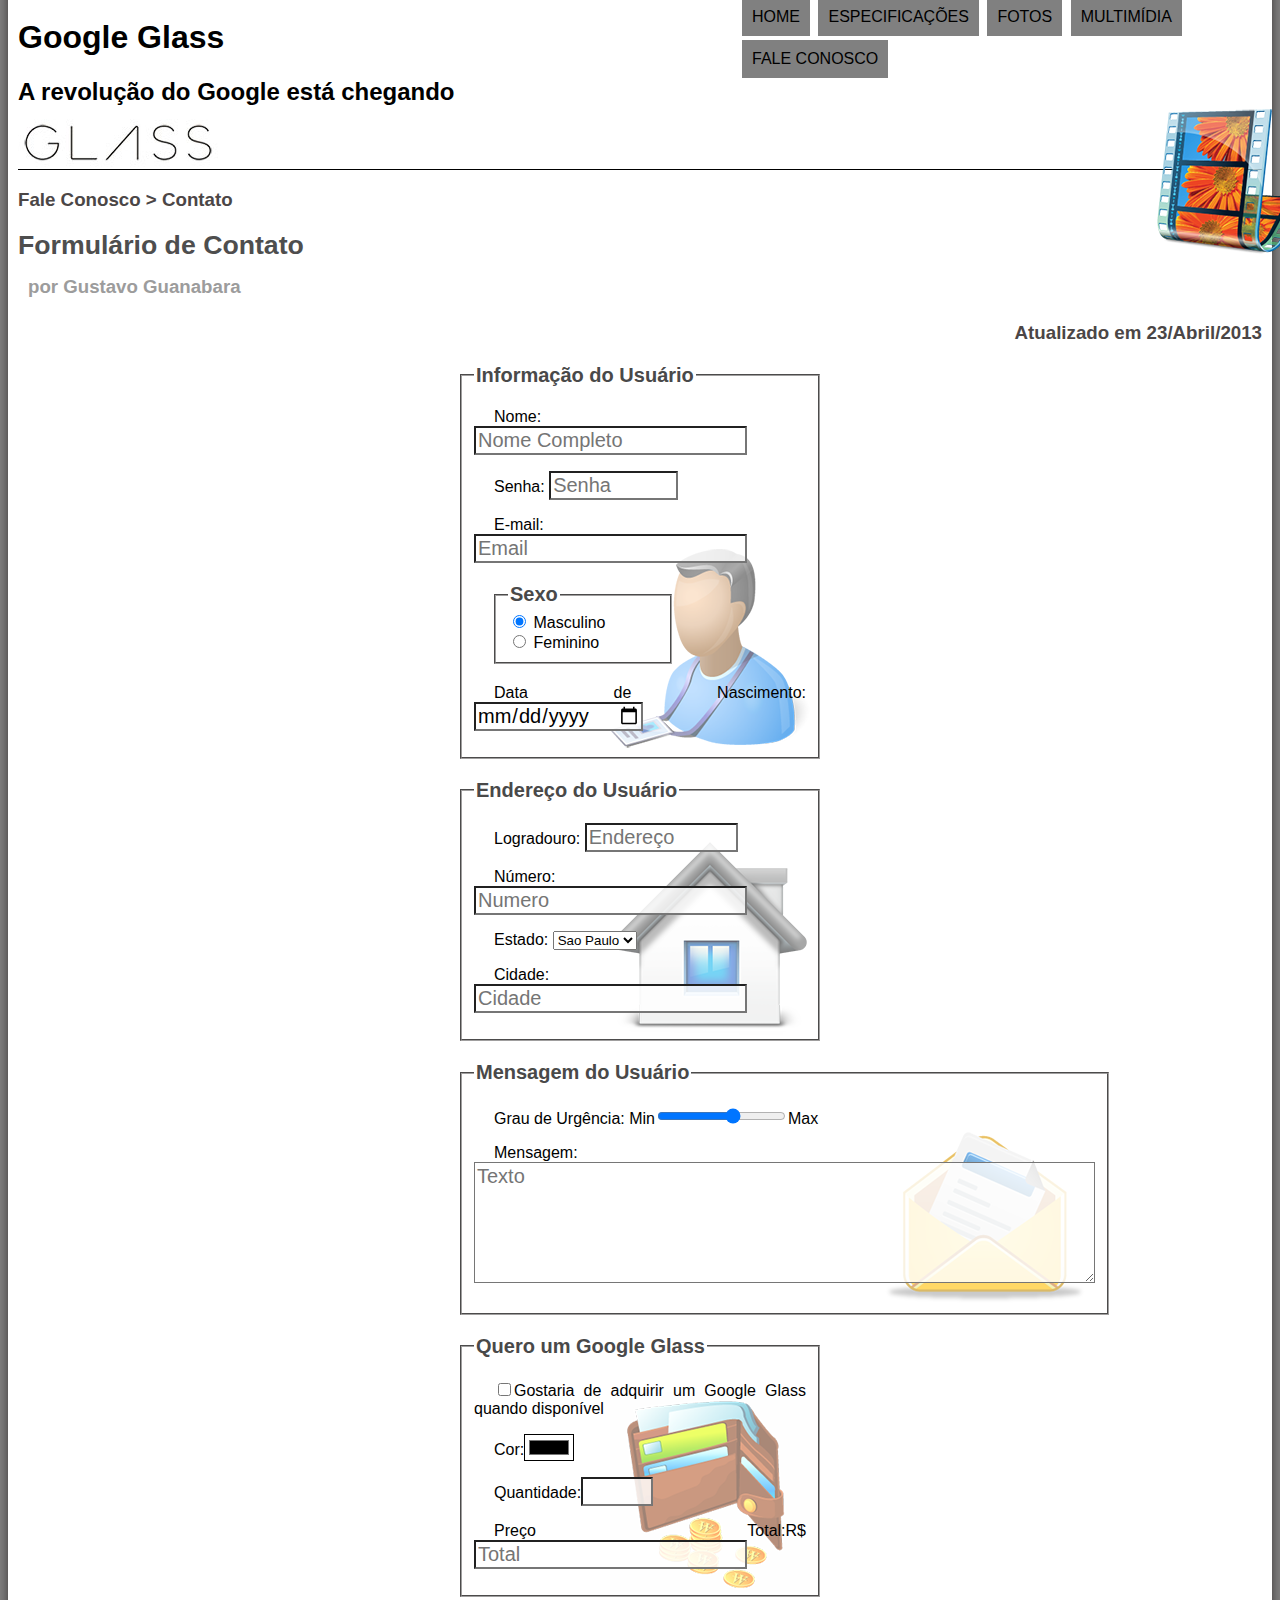
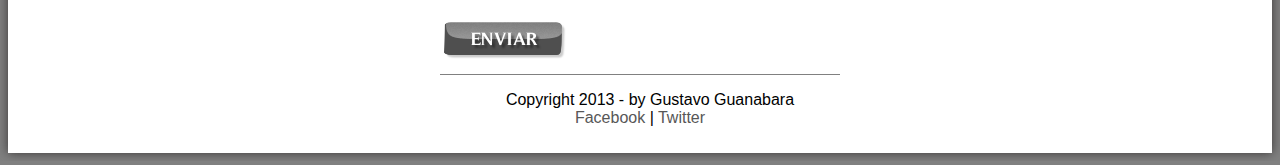
<file: fale-conosco.html>
<!DOCTYPE html>
<html lang="pt-br"
<head>
    <meta charset="UTF-8"/>
    <title>Tudo sobre o Google Glass</title>
    <link rel="stylesheet" type="text/css" href="_css/estilo.css"/>
    <link rel="stylesheet" href="_css/form.css"
<script language="javascript" src="_javascript/funcoes.js"></script>

<script>
    function calcular-total() {
        var qtd = parseInt(document.getElementsById('cQtd').value);
        tot = qtd * 1500:
        document.getElementsById('ctotal').value = tot;
    }
</script>

</head>
 <body>
 <div id="interface">
     <header id="cabecalho">
     <hgroup>
       <h1>Google Glass</h1>
       <h2>A revolução do Google está chegando</h2>
     </hgroup>
     <img id="icone" src="_imagens/multimidia.png"/>
     <nav id="menu">
          <h1>Menu Principal</h1>
          <ul>
             <li onmousemove="mudafoto('_imagens/home.png')" onmouseout="mudafoto('_imagens/contato.png')"><a href="index.html">Home</a></li>
             <li onmousemove="mudafoto('_imagens/especificacoes.png')" onmouseout="mudafoto('_imagens/contato.png')"><a href="specs.html">Especificações</a></li>
             <li onmousemove="mudafoto('_imagens/fotos.png')"onmouseout="mudafoto('_imagens/contato.png')"><a href="fotos.html">Fotos</a></li>
             <li onmousemove="mudafoto('_imagens/multimidia.png')"onmouseout="mudafoto('_imagens/contato.png')"><a href="multimidia.html">Multimídia</a></li>
             <li onmousemove="mudafoto('_imagens/contato.png')"onmouseout="mudafoto('_imagens/contato.png')"><a href="fale-conosco.html">Fale conosco</a></li>
          </ul>
     </nav>
 </header>

 <section id="pagina-full">


    <article id="noticia-principal">
        <header id="cabecalho-artigo">
       <hgroup>
           <h3>Fale Conosco > Contato</h3>
           <h1>Formulário de Contato</h1>
           <h2>por Gustavo Guanabara</h2>
           <h3 class="direita">Atualizado em 23/Abril/2013</h3>
           </hgroup>
        </header>

<form method="POST" id="fcontato" action="mailtol:contato@conta.com" oninput="calcular-total();">  
 <fieldset id="usuario">      
<legend>Informação do Usuário</legend>
    <p>Nome: <input type="text" name="tnome" id="cnome" size="20" maxlength="30" placeholder="Nome Completo" /></p>
    <p>Senha: <input type="password" name="tsenha" id="csenha" size="8" maxlength="20" placeholder="Senha"/></p>
    <p>E-mail: <input type="email" name="tmail" id="cmail" size="20" maxlength="40" placeholder="Email"</p>
    <fieldset id="sexo"><legend>Sexo</legend>
        <input type="radio" name="tsexo" id="cmasc" checked/> <label for="cmasc">Masculino</label><br/>
        <input type="radio" name="tsexo" id="cfam"/> <label for="cfam">Feminino</label></fieldset>
    <p>Data de Nascimento: <input type="date" name="tdata" id="cdata"/></p>
 </fieldset>  

 <fieldset id="endereco">
<legend>Endereço do Usuário</legend>
    <p>Logradouro: <input type="text" name="trua" id="crua" size="10" maxlength="80" placeholder="Endereço"/></p>
    <p>Número: <input type="text" name="tnumber" id="cnumber" min="0" max="1000" placeholder="Numero"/></p>
    <p>Estado: <select name="testado" id="cestatdo">
        <option value="SP" selected>Sao Paulo</option>
        <option value="BR">Brasilia</option>
    </select></p>
    <p>Cidade: <input list="cidades" type="text" maxlength="40" size="20" placeholder="Cidade"/></p>
    <datalist id="cidades">
        <option>Sao Paulo</option>
        <option>Sao Paulo 2</option>
    </datalist>
  </fieldset>
  
  
  <fieldset id="mensagem">
<legend>Mensagem do Usuário</legend>
    <p>Grau de Urgência: Min<input type="range" name="tnada" id="cnada" min="0" max="10" step="2">Max</p>
    <p>Mensagem: <textarea name="tmsg" id="cmsg" cols="50" rows="5" placeholder="Texto"></textarea></p>
   </fieldset>

   <fieldset id="pedido">
<legend>Quero um Google Glass</legend>
    <p><input type="checkbox" name="tpedido" id="cpedido"/>Gostaria de adquirir um Google Glass quando disponível</p>
    <p>Cor:<input type="color" name="tcor" id="ccor"/></p>
    <p>Quantidade:<input type="number" name="tquantos" id="cquantos" min="0" max="10"/></p>
    <p>Preço Total:R$<input type="text" name="ttotal" id="ctotal" placeholder="Total" readonly/></p>
   </fieldset>


<input type="image" name="enviar" src="_imagens/botao-enviar.png"/>

<footer id="rodape">
    <p>Copyright 2013 - by Gustavo Guanabara <br>
    <a href="https://facebook.com/cursosemvideo" target="blank">Facebook</a> | <a href="https://twitter.com/cursosemvideo" target="blank"> Twitter</a></p>
    </footer>
    </div>
    </body>
    </html>
</file>
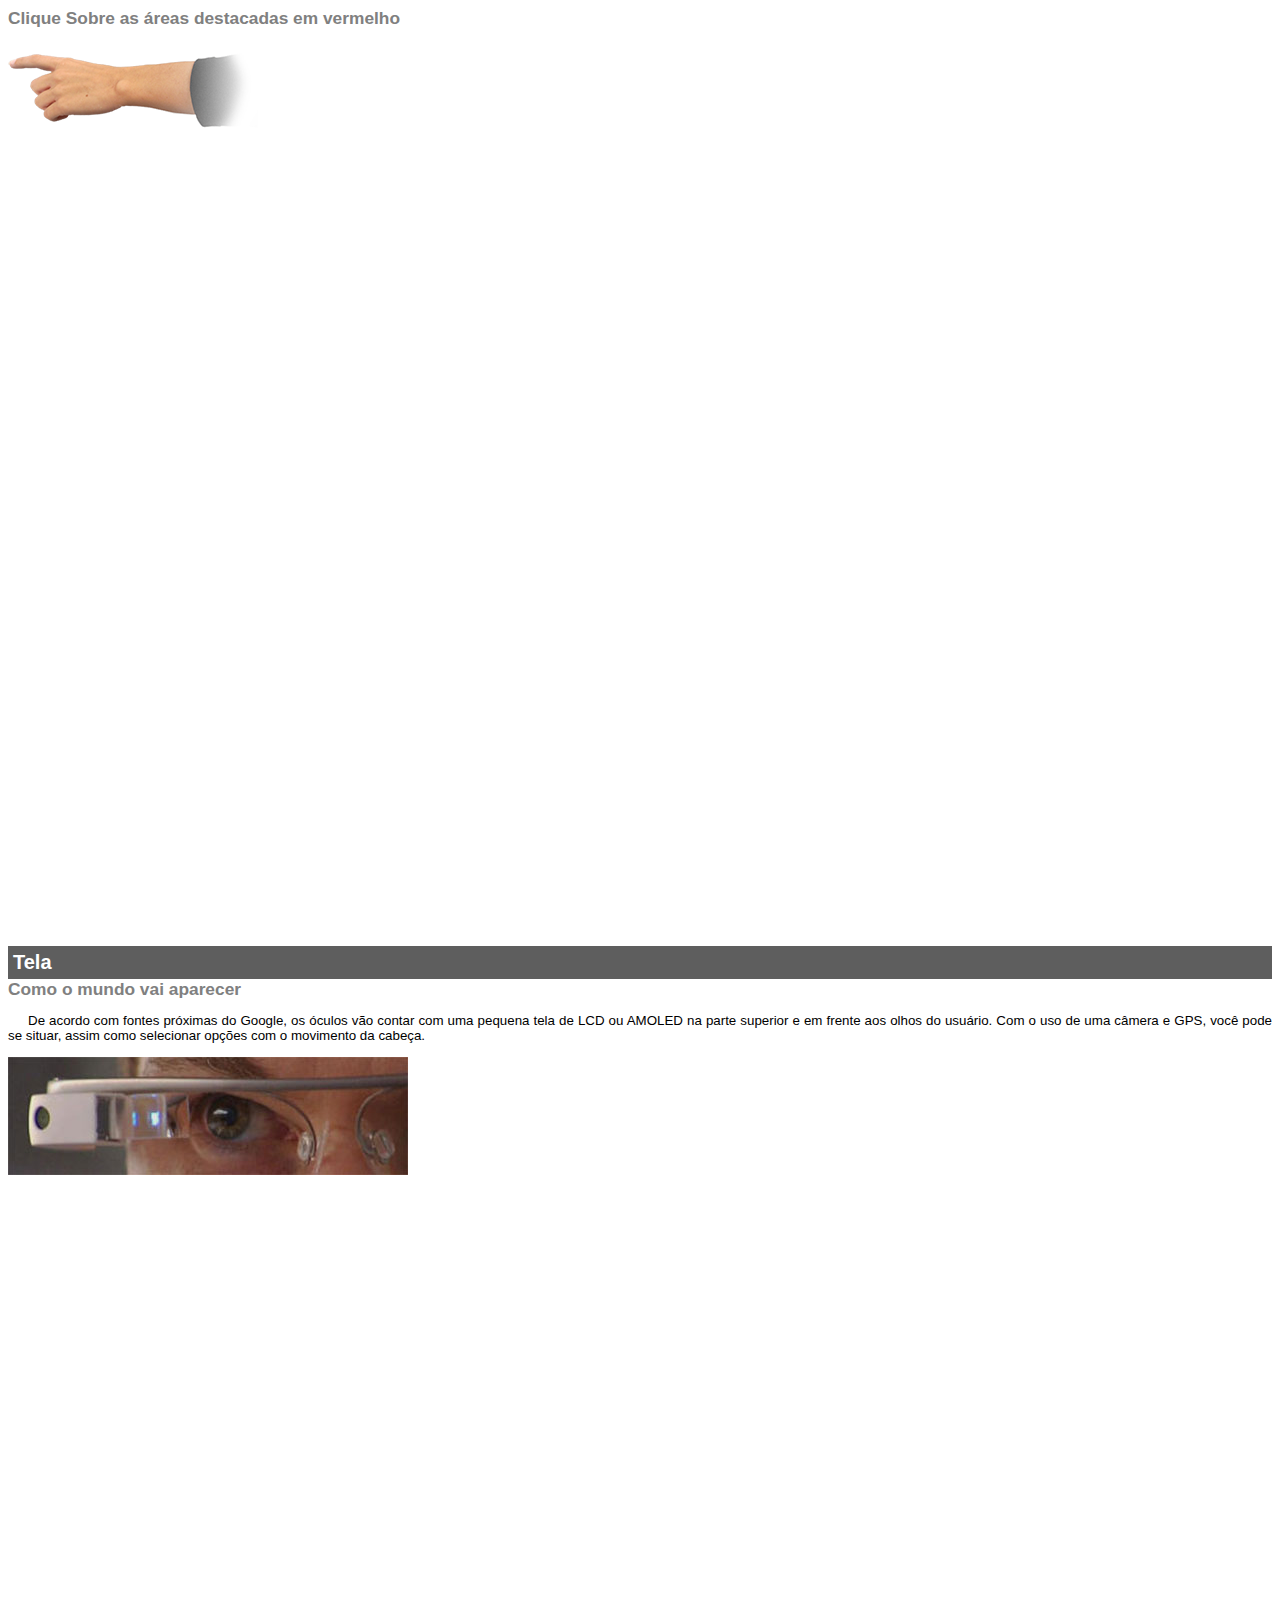
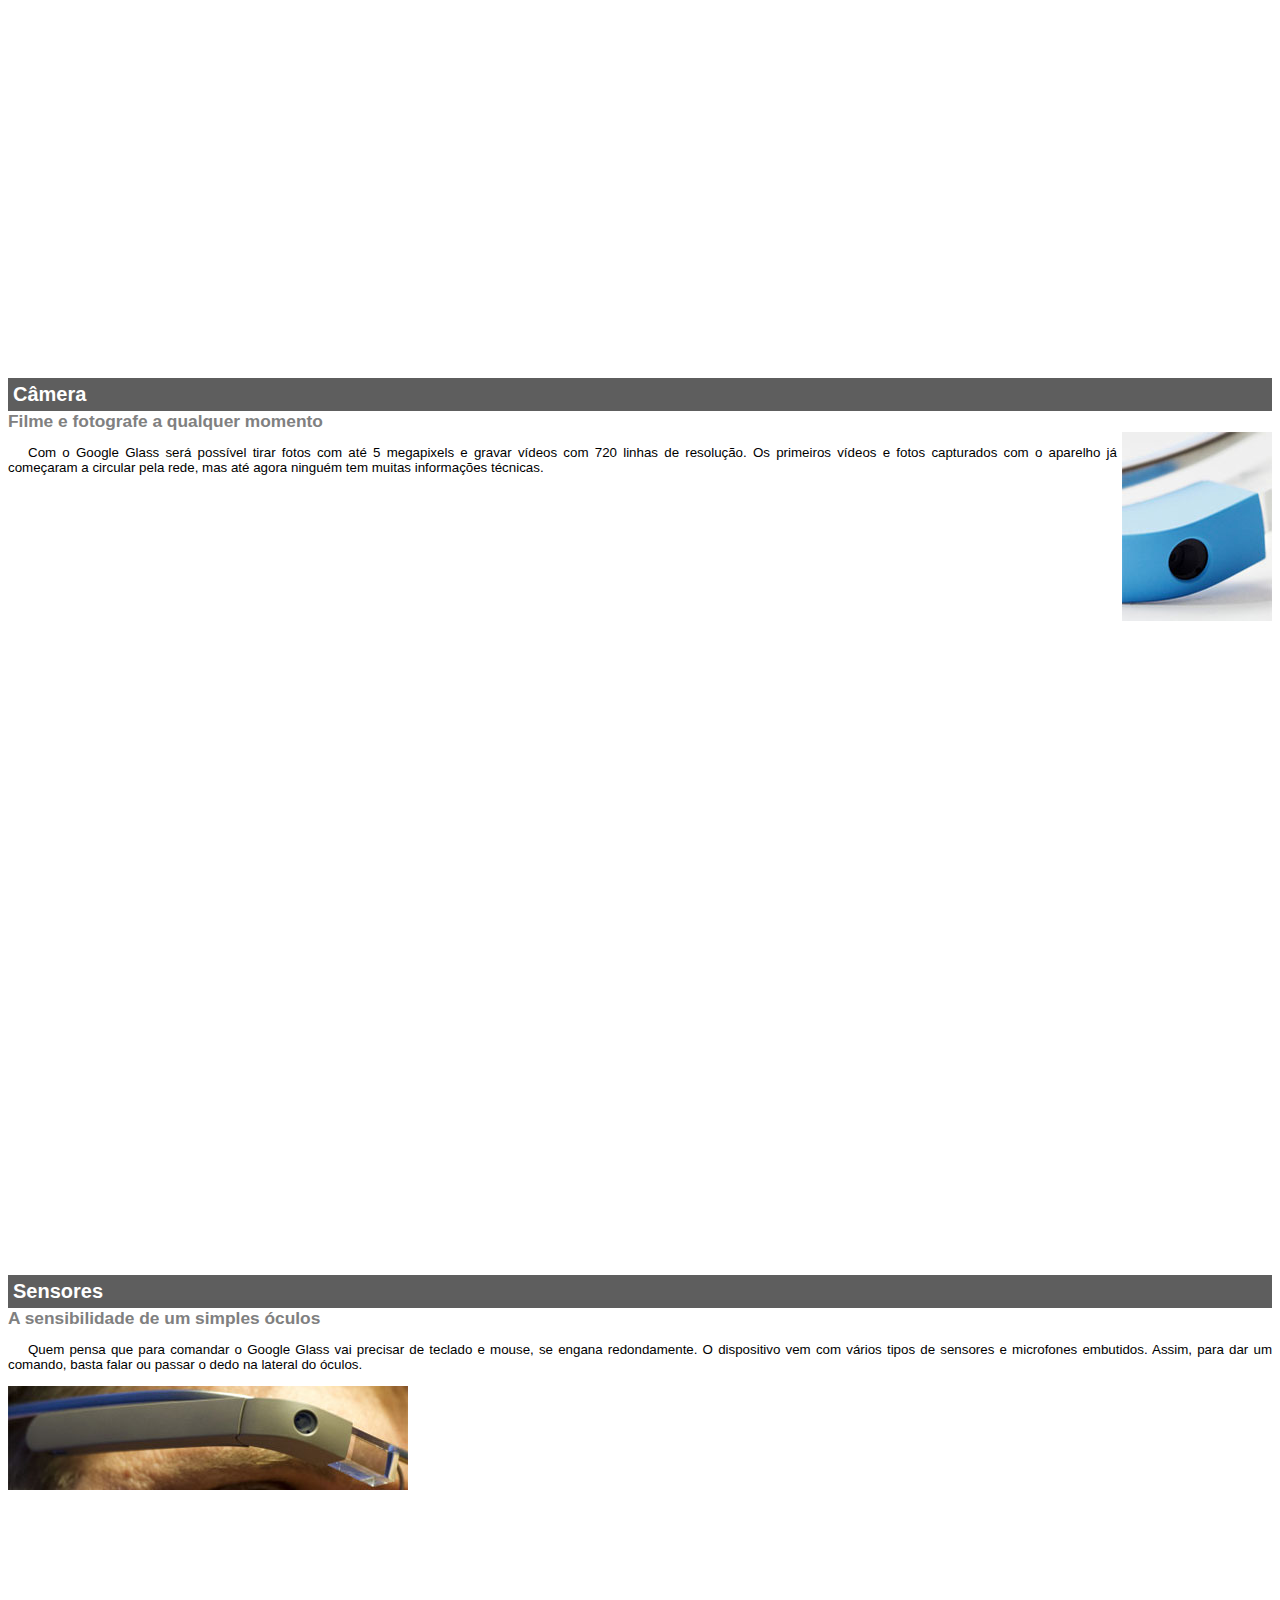
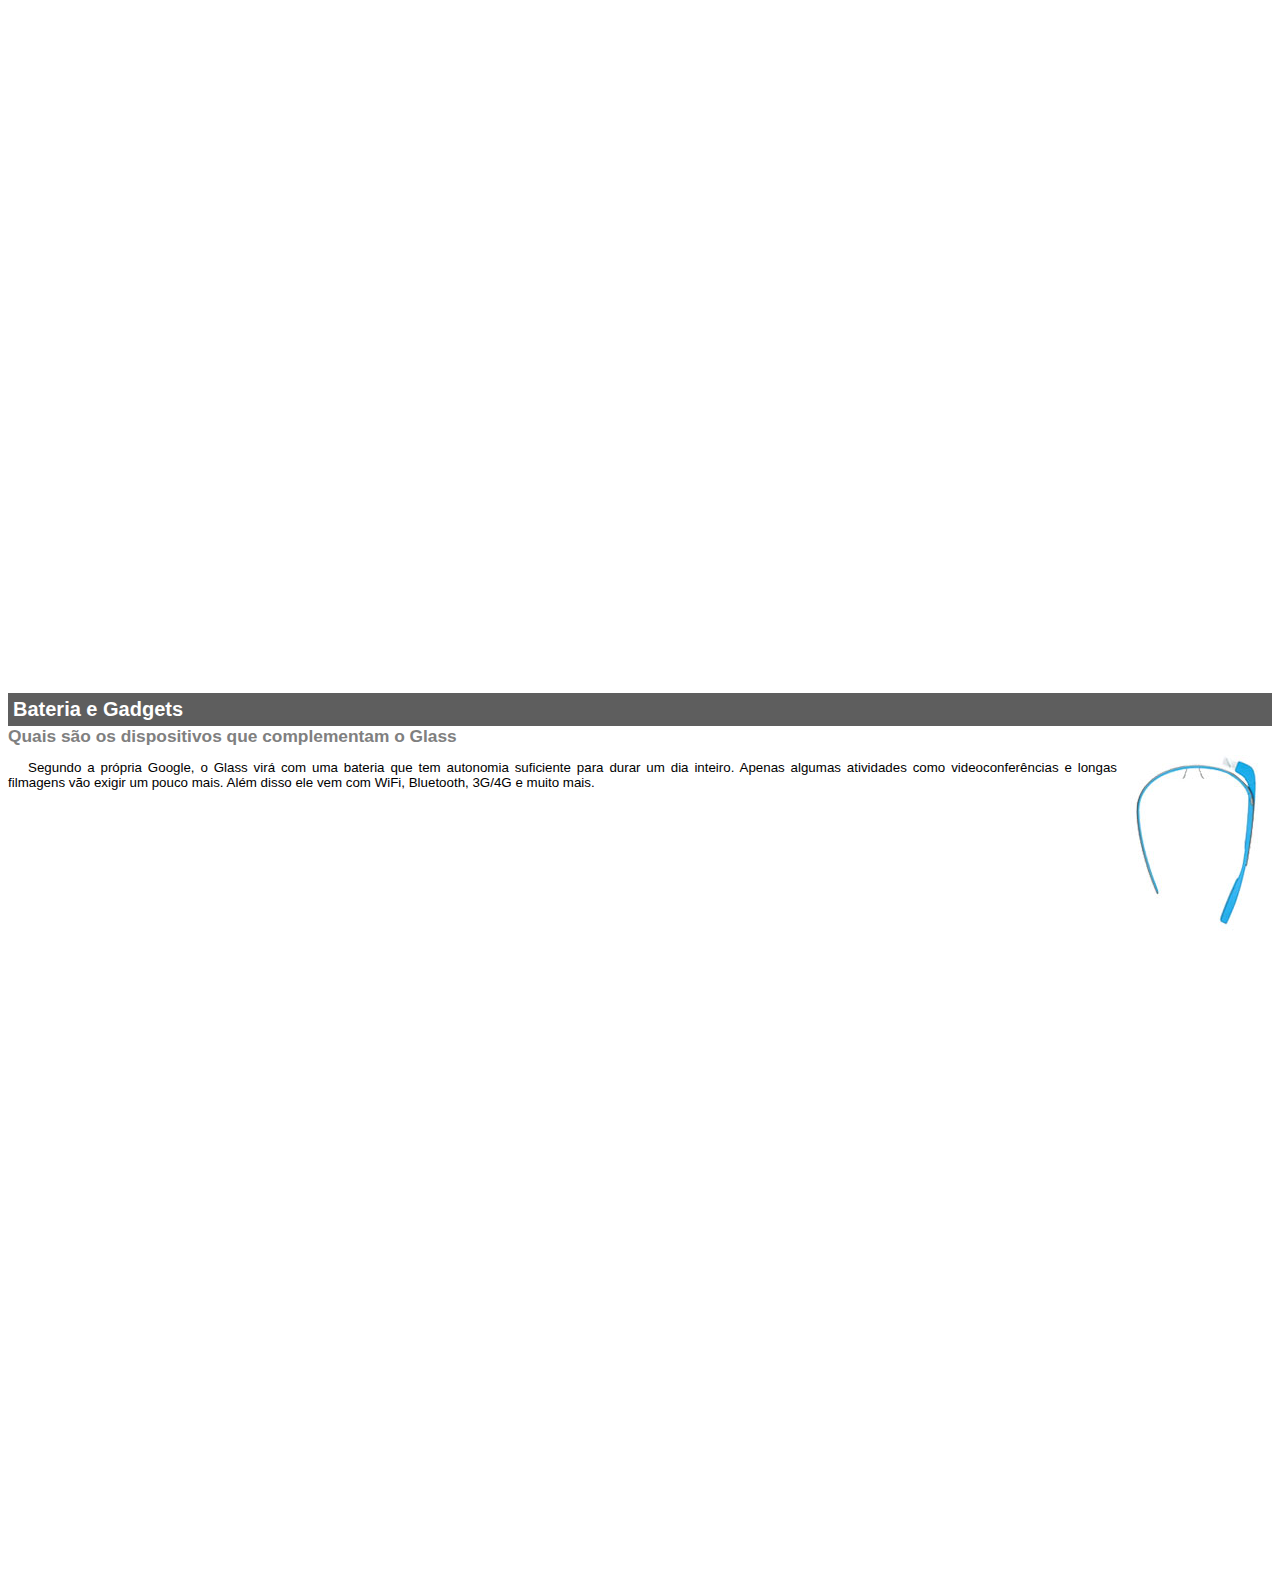
<file: google-glass.html>
<!DOCTYPE html>
<html>
  <head>
      <meta charset="UTF-8"/>
      <title> informações sobre o google glass</title>
      <style>
          body {
              font-family: arial;
              font-size: 10pt;
          }

          p {
              text-align: justify;
              text-indent: 20px;
          }

          article h1 {
              font-size: 15pt;
              color: white;
              background-color: rgb(94, 94, 94);
              padding: 5px;
              margin: 0px;
          }

          article {
              margin-bottom: 800px;
          }

          article h2 {
              font-size: 13pt;
              color: gray;
              margin: 0px;
          }

          img.img-dir {
              display: block;
              float: right;
              margin-left: 5px;
          }
      </style>
  </head>

  <body>

<article id="topo"> <header><h2>Clique Sobre as áreas destacadas em vermelho</h2></header>
 <img src="_imagens/mao.png" alt="mao apontando para a esquerda"/>
</article>

<article id="tela">
<header>
    <h1>Tela</h1>
      <h2>Como o mundo vai aparecer</h2></header>
<p>De acordo com fontes próximas do Google, os óculos vão contar com uma pequena tela de LCD ou AMOLED na parte superior e em frente aos olhos do usuário. Com o uso de uma câmera e GPS, você pode se situar, assim como selecionar opções com o movimento da cabeça.</p>
<img src="_imagens/det-tela.jpg" alt="tela do google glass"/>
</article>

<article id="camera">
<header>
    <h1>Câmera</h1>
      <h2>Filme e fotografe a qualquer momento</h2></header>
      <img src="_imagens/det-camera.jpg"class="img-dir" alt="camera do google glass"/>
<p>Com o Google Glass será possível tirar fotos com até 5 megapixels e gravar vídeos com 720 linhas de resolução. Os primeiros vídeos e fotos capturados com o aparelho já começaram a circular pela rede, mas até agora ninguém tem muitas informações técnicas.</p>
</article>

<article id="sensores">
<header>
    <h1>Sensores</h1>
      <h2>A sensibilidade de um simples óculos</h2></header>
<p>Quem pensa que para comandar o Google Glass vai precisar de teclado e mouse, se engana redondamente. O dispositivo vem com vários tipos de sensores e microfones embutidos. Assim, para dar um comando, basta falar ou passar o dedo na lateral do óculos.</p>
<img src="_imagens/det-touch.jpg" alt="Sensores do google glass"/></article>

<article id="bateria">
<header>
    <h1>Bateria e Gadgets</h1>
      <h2>Quais são os dispositivos que complementam o Glass</h2></header>
      <img src="_imagens/det-bateria.jpg" class="img-dir"" alt="Bateria do google glass"/>
<p>Segundo a própria Google, o Glass virá com uma bateria que tem autonomia suficiente para durar um dia inteiro. Apenas algumas atividades como videoconferências e longas filmagens vão exigir um pouco mais. Além disso ele vem com WiFi, Bluetooth, 3G/4G e muito mais.</p>
</article>
</body>
</html>
</file>
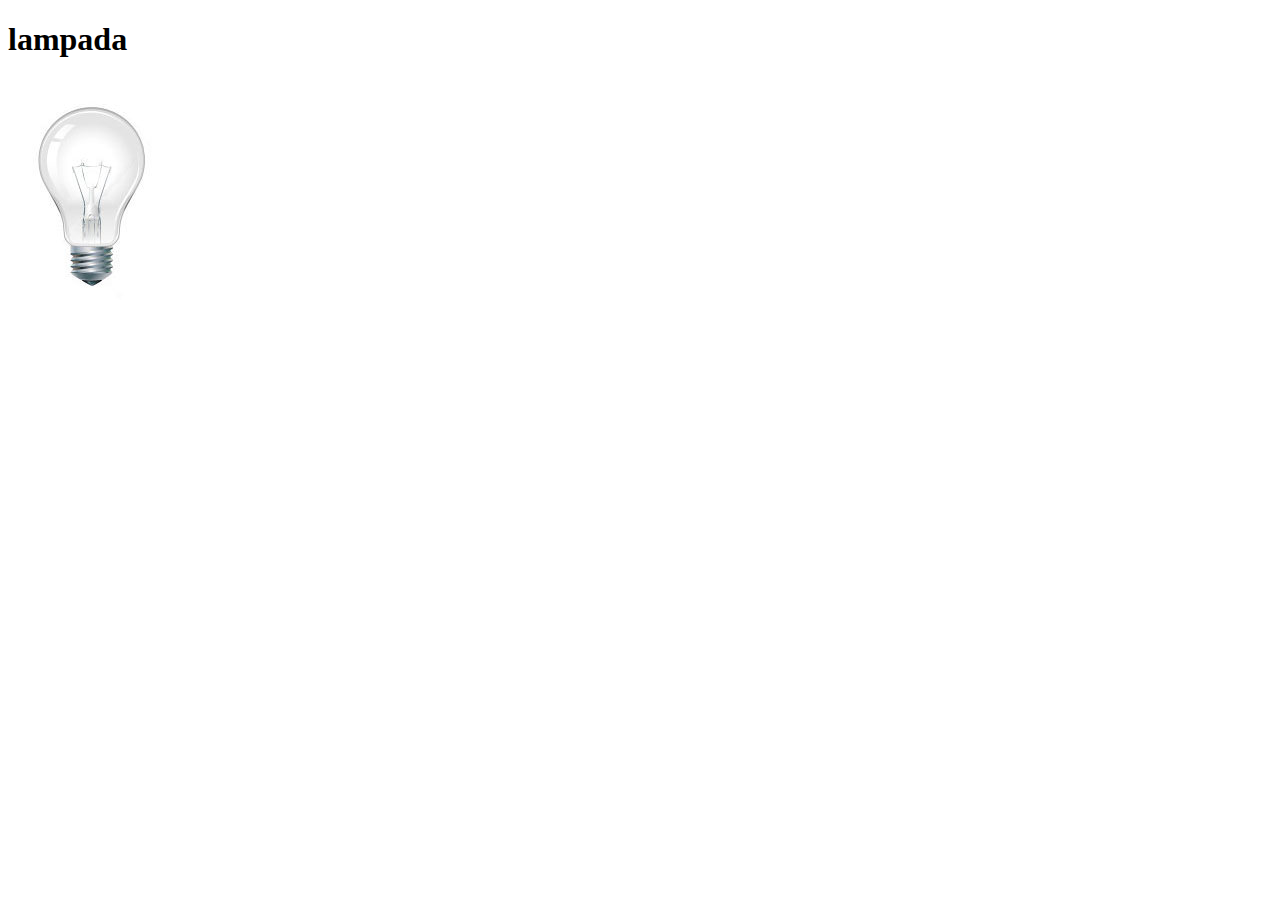
<file: teste javascript - Copia.html>
<!DOCTYPE html>
<html>
<head>
     <title>Teste javascript</title>
      <meta charset="UTF-8">
      <script>
            function acendelampada() {
                  document.getElementById("luz").src="_imagens/lampada-acesa.jpg";
            }
            function apagalampada() {
                  document.getElementById("luz").src="_imagens/lampada-apagada.jpg";
            }
            function quebralampada() {
                  document.getElementById("luz").src="_imagens/lampada-quebrada.jpg";
            }
                  
      </script>
</head>
<body>
     <h1>lampada</h1>
      <img src="_imagens/lampada-apagada.jpg" id="luz" onmousemove="acendelampada()" onmouseout="apagalampada()" onclick="quebralampada()"/>
</body>
</html>
</file>
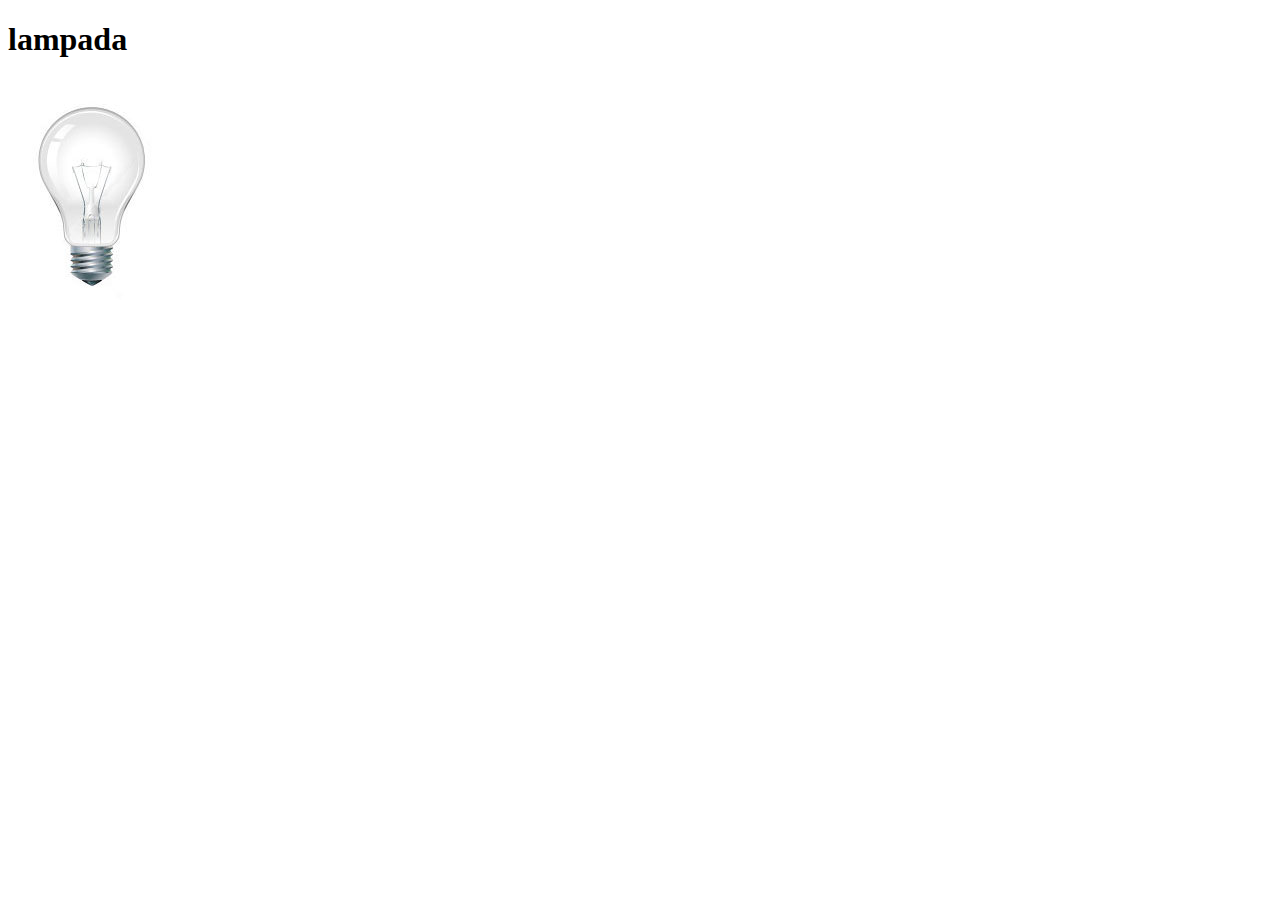
<file: teste javascript.html>
<!DOCTYPE html>
<html>
<head>
     <title>Teste javascript</title>
      <meta charset="UTF-8">
      <script>
            var quebrada=false;
            function mudalampada(tipo) {
                 
                  if (!quebrada) {
                      document.getElementById("luz").src="_imagens/" +tipo+ ".jpg";
                        if (tipo== "lampada-quebrada") {
                              quebrada=true;
                        }
                  }      
            }
                  
      </script>
</head>
<body>
     <h1>lampada</h1>
      <img src="_imagens/lampada-apagada.jpg" id="luz" onmousemove="mudalampada('lampada-acesa')" onmouseout="mudalampada('lampada-apagada')" onclick="mudalampada('lampada-quebrada')"/>
</body>
</html>
</file>
<file: _css/estilo.css>
@charset "UTF-8";

body {
    background-color: gray;
    color: rgba(0,0,0,1);
    font-family: arial, sans-serif;
}

div#interface {
    width: auto;
    background-color: white;
    margin: -20px auto 0px auto ;
    box-shadow: 0px 0px 10px rgb(56, 53, 53);
    padding: 10px;
}

p {
    text-align: justify;
    text-indent: 20px;
}

a {
    color: rgb(87, 87, 87);
    text-decoration: none;
}

a:hover {
     text-decoration: underline;

}
header#cabecalho img#icone {
    position: absolute;
    left: 1150px;
    top: 80px;
}

header#cabecalho {
    border-bottom: 1px black solid;
    height: 150px;
    background: url("../_imagens/glass-logo-peq.jpg") no-repeat 0px 100px;
}

table#tabelaspec {
    border: 1px solid rgb(94, 93, 93);
    border-spacing: 0px;
    margin-left: auto;
    margin-right: auto;
}

table#tabelaspec td {
    border: 1px solid rgb(94, 93, 93);
    padding: 10px;
    text-align: center;
    vertical-align: middle;

}

table#tabelaspec td.ce {
    color: white;
    background-color: rgb(51, 51, 51);
    vertical-align: top;
    font-weight: bold;

}

table#tabelaspec td.cd {
    background-color: rgb(165, 165, 165);


}

table#tabelaspec caption {
    color: gray;
    font-size: 18pt;
    font-weight: bolder;
}

table#tabelaspec caption span {
    display: block;
    float: right;
    color: black;
    font-size: 10pt;
    margin-top: 10px;
}

article#noticia-principal h2 {
    font-size: 12pt;
    color: rgb(48, 48, 48);
    background-color: rgb(172, 172, 172);
    padding: 5px 0px 5px 10px;
    margin: 10px 0px 10px 0px;

}

header#cabecalho-artigo h1 {
    font-family: arial, sans-serif;
    font-size: 20pt;
    color: rgb(78, 78, 78);
    margin-bottom: 0px;
    margin-top: 0px;
}

header#cabecalho-artigo h2 {
     font-size: 14pt;
     color: rgb(156, 156, 156);
     background-color: white;

}

header#cabecalho-artigo h3 {
     font-size: 12;
     color: rgb(75, 70, 70);
}

.direita {
    text-align: right;

}
/* formataçao de imagens com legenda */

figure.imagen-legenda {
    position: relative;
    border: 8px solid white;
    box-shadow: 1px 1px 4px black;
}

figure.imagen-legenda img {
    width: 100%;
    height: 100%;
}

figure.imagen-legenda figcaption {
    opacity: 0;
    position: absolute;
    top: 0px;
    background-color: rgba(0, 0, 0, 0.418);
    color: white;
    width: 100%;
    height: 100%;
    padding: 10px;
    box-sizing: border-box;
    transition: opacity 1s;

}

figure.imagen-legenda:hover figcaption {
    opacity: 1;
}

/* Formataçao do Menu */

nav#menu ul {
    display: block;
}

nav#menu ul {
    list-style: none;
    text-transform: uppercase;
    position: absolute;
    top: -20px;
    left: 700px;
}

nav#menu li {
    display: inline-block;
    background-color: grey;
    padding: 10px;
    margin: 2px;
    transition: background-color 1s;
}
 
nav#menu li:hover {
    background-color: black;
}

nav#menu h1 {
    display: none;
}

nav#menu a {
    color: black;
    text-decoration: none;
}

nav#menu a:hover {
    color: white;
}

section#pagina-1 {
    display: block;
    width: 750px;
    float: left;
    border-right: 1px solid gray;
    padding-right: 15px;
}

aside#lateral {
    display: block;
    width: 530px;
    float: right;
}

footer#rodape {
    clear: both;
    border-top: 1px solid grey;
}

footer#rodape p {
    text-align: center;
    
}
</file>
<file: _css/form.css>
@charset "UTF-8";

form {
    width: 400px;
    margin: auto;
}

input, textarea {
    font-family: sans-serif;
    font-weight: normal;
    font-size: 15pt;
    background-color: rgba(255, 255, 255, .8);
}

input:hover, textarea:hover {
    background-color: rgb(197, 197, 197);
}

legend {
    color: rgb(73, 73, 73);
    font-weight: bold;
    font-size: 15pt;
    font-family: sans-serif;
}

fieldset {
    border-color: rgb(160, 159, 159);
    margin: 20px;
}

fieldset#sexo {
    width: 150px;
}

fieldset#usuario {
    background: url(../_imagens/icone-contato.png) no-repeat 95% 95%;
}

fieldset#endereco {
    background: url(../_imagens/icone-endereco.png) no-repeat 95% 95%;
}

fieldset#mensagem {
    background: url(../_imagens/icone-mensagem.png) no-repeat 95% 95%;
}

fieldset#pedido {
    background: url(../_imagens/icone-pagamento.png) no-repeat 95% 95%;
}
</file>
